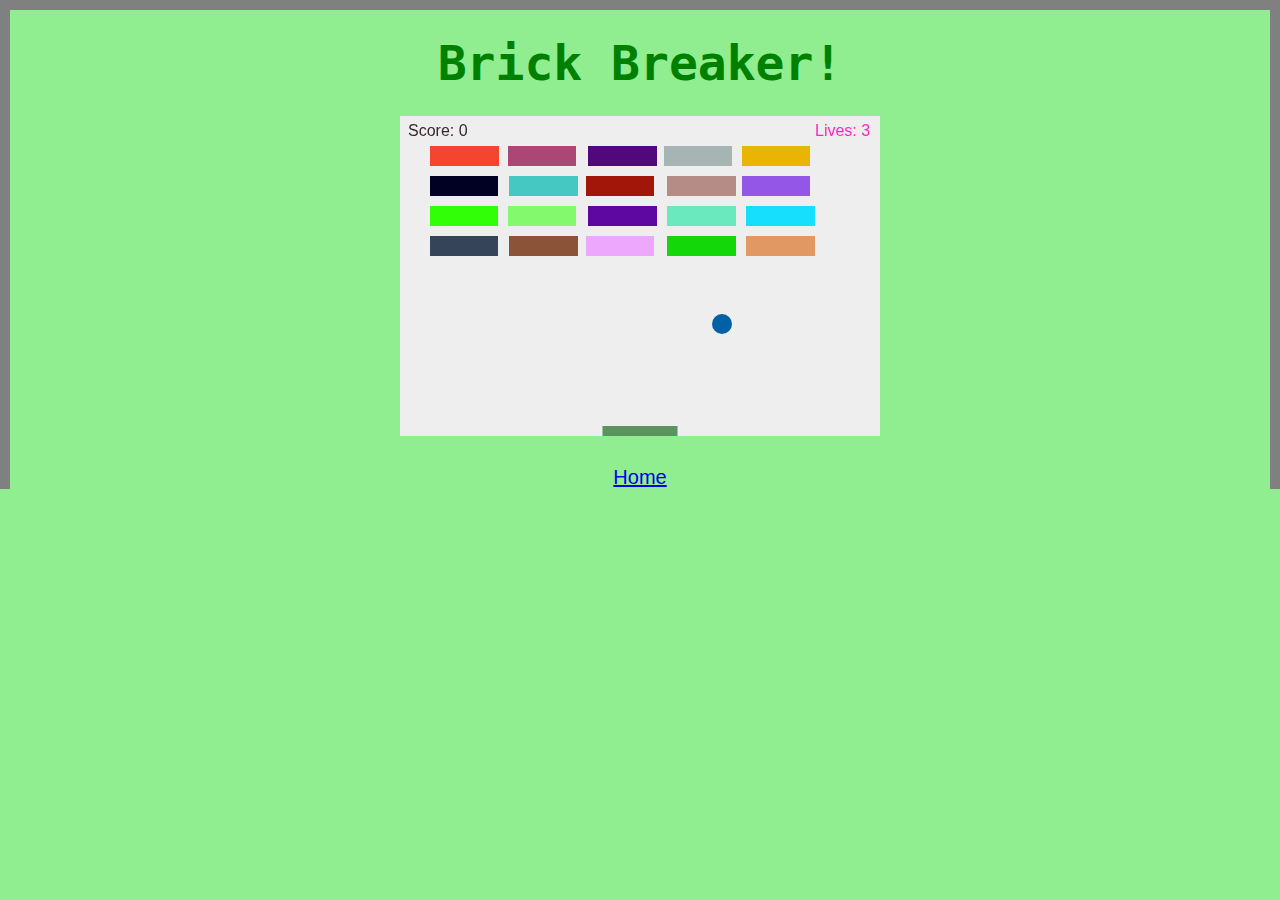
<file: brick-breaker/brick-breaker.html>
<!DOCTYPE html>

<html lang="en">
  <head>
    <meta charset="UTF-8" />
    <meta name="viewport" content="width=device-width, initial-scale=1.0" />
    <meta http-equiv="X-UA-Compatible" content="ie=edge" />

    <link href="https://fonts.googleapis.com/css?family=Major+Mono+Display" rel="stylesheet" />
    <link href="css/styles.css" rel="stylesheet" type="text/css" />
    <script defer src="js/app.js"></script>

    <title>Brick-Breaker</title>
  </head>
  <body>
  <h1>Brick Breaker!</h1>
<canvas id="myCanvas" width="480" height="320"></canvas>
<h2> <a href="../home/index.html">Home</a> 
</body>
</html>
</file>
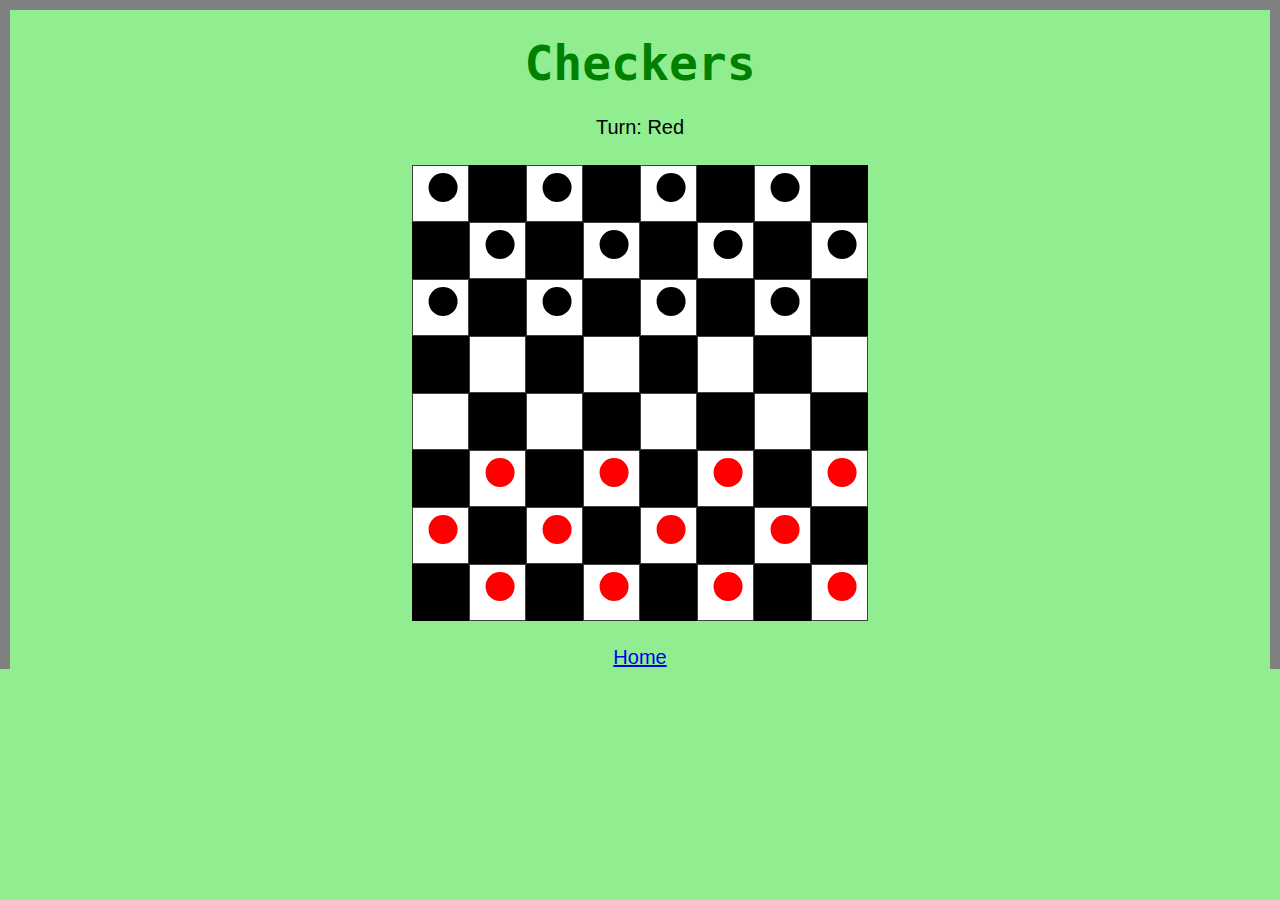
<file: checkers/checkers.html>
<!DOCTYPE html>

<html lang="en">
  <head>
    <meta charset="UTF-8" />
    <meta name="viewport" content="width=device-width, initial-scale=1.0" />
    <meta http-equiv="X-UA-Compatible" content="ie=edge" />

    <link href="https://fonts.googleapis.com/css?family=Major+Mono+Display" rel="stylesheet" />
    <link href="css/styles.css" rel="stylesheet" type="text/css" />
    <script defer src="js/app.js"></script>

    <title>Checkers</title>
  </head>
  <body>
  <h1>Checkers</h1>
  <h2 id = message>Turn: Red</h2>
  <div class="container column">

  <div class="container wrap" class="box" id="board">
    <div class="square a1" id = "1" ></div>
    <div class="square a2" id = "2" ></div>
    <div class="square a1" id = "3" ></div>
    <div class="square a2" id = "4" ></div>
    <div class="square a1" id = "5" ></div>
    <div class="square a2" id = "6" ></div>
    <div class="square a1" id = "7" ></div>
    <div class="square a2" id = "8" ></div>
    <div class="square a2" id = "9" ></div>
    <div class="square a1" id = "10" ></div>
    <div class="square a2" id = "11" ></div>
    <div class="square a1" id = "12" ></div>
    <div class="square a2" id = "13" ></div>
    <div class="square a1" id = "14" ></div>
    <div class="square a2" id = "15" ></div>
    <div class="square a1" id = "16" ></div>
    <div class="square a1" id = "17" ></div>
    <div class="square a2" id = "18" ></div>
    <div class="square a1" id = "19" ></div>
    <div class="square a2" id = "20" ></div>
    <div class="square a1" id = "21" ></div>
    <div class="square a2" id = "22" ></div>
    <div class="square a1" id = "23" ></div>
    <div class="square a2" id = "24" ></div>
    <div class="square a2" id = "25" ></div>
    <div class="square a1" id = "26" ></div>
    <div class="square a2" id = "27" ></div>
    <div class="square a1" id = "28" ></div>
    <div class="square a2" id = "29" ></div>
    <div class="square a1" id = "30" ></div>
    <div class="square a2" id = "31" ></div>
    <div class="square a1" id = "32" ></div>
    <div class="square a1" id = "33" ></div>
    <div class="square a2" id = "34" ></div>
    <div class="square a1" id = "35" ></div>
    <div class="square a2" id = "36" ></div>
    <div class="square a1" id = "37" ></div>
    <div class="square a2" id = "38" ></div>
    <div class="square a1" id = "39" ></div>
    <div class="square a2" id = "40" ></div>
    <div class="square a2" id = "41" ></div>
    <div class="square a1" id = "42" ></div>
    <div class="square a2" id = "43" ></div>
    <div class="square a1" id = "44" ></div>
    <div class="square a2" id = "45" ></div>
    <div class="square a1" id = "46" ></div>
    <div class="square a2" id = "47" ></div>
    <div class="square a1" id = "48" ></div>
    <div class="square a1" id = "49" ></div>
    <div class="square a2" id = "50" ></div>
    <div class="square a1" id = "51" ></div>
    <div class="square a2" id = "52" ></div>
    <div class="square a1" id = "53" ></div>
    <div class="square a2" id = "54" ></div>
    <div class="square a1" id = "55" ></div>
    <div class="square a2" id = "56" ></div>
    <div class="square a2" id = "57" ></div>
    <div class="square a1" id = "58" ></div>
    <div class="square a2" id = "59" ></div>
    <div class="square a1" id = "60" ></div>
    <div class="square a2" id = "61" ></div>
    <div class="square a1" id = "62" ></div>
    <div class="square a2" id = "63" ></div>
    <div class="square a1" id = "64" ></div>
  </div>
</div>
<h2> <a href="../home/index.html">Home</a> 
  </body>
</file>
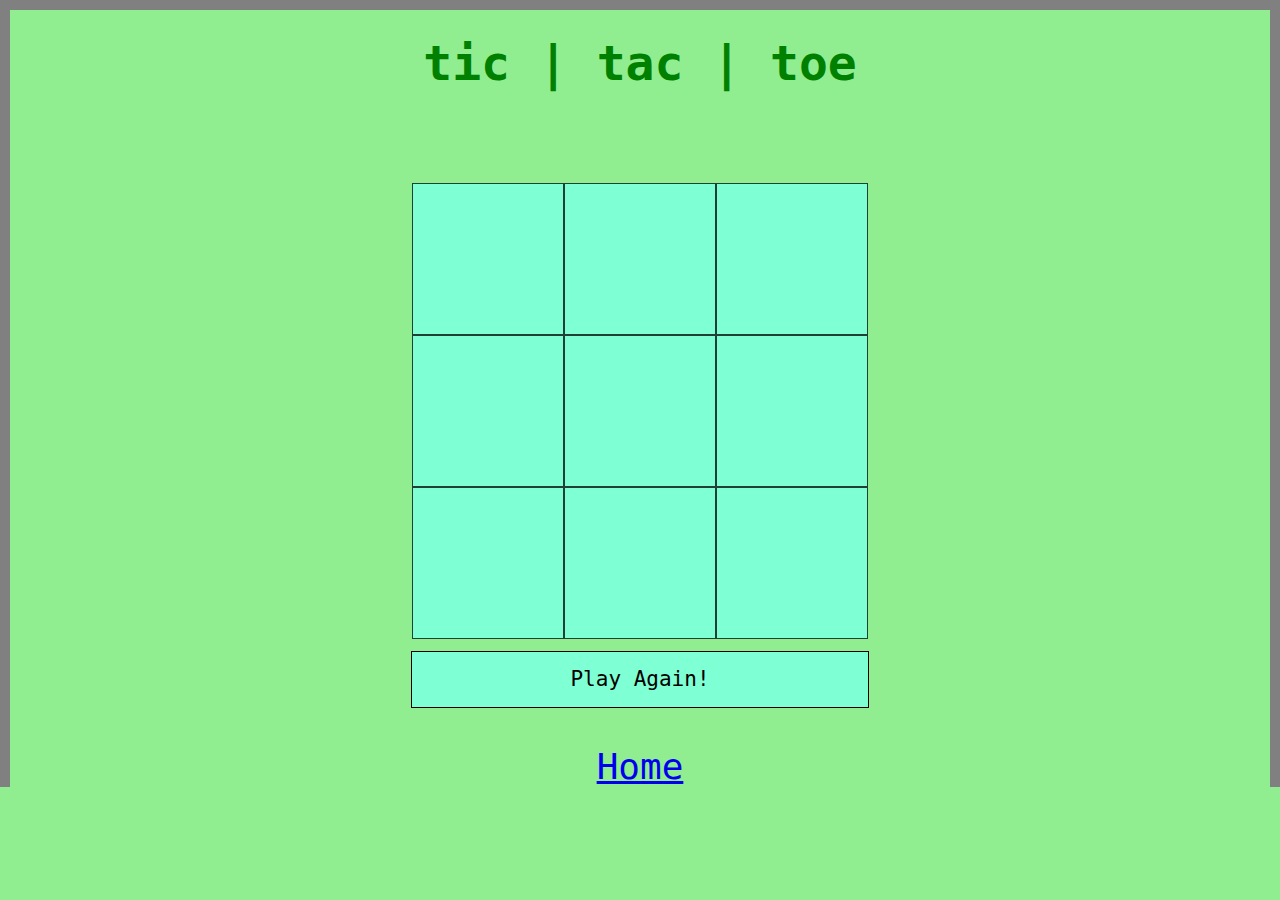
<file: tic-tac-toe2/tic-tac-toe.html>
<!DOCTYPE html>

<html lang="en">
  <head>
    <meta charset="UTF-8" />
    <meta name="viewport" content="width=device-width, initial-scale=1.0" />
    <meta http-equiv="X-UA-Compatible" content="ie=edge" />

    <link href="https://fonts.googleapis.com/css?family=Major+Mono+Display" rel="stylesheet" />
    <link href="css/styles.css" rel="stylesheet" type="text/css" />
    <script defer src="js/app.js"></script>

    <title>APCSP Tic-Tac-Toe</title>
  </head>
  <body>
    <h1>tic | tac | toe</h1>
    <h2>,</h2>
    <div class="container column">


      <div class="container wrap" id="board">
        <div class="square" id="1"></div>
        <div class="square" id="2" ></div>
        <div class="square" id="3" ></div>
        <div class="square" id="4" ></div>
        <div class="square" id="5" ></div>
        <div class="square" id="6" ></div>
        <div class="square" id="7" ></div>
        <div class="square" id="8" ></div>
        <div class="square" id="9" ></div>
      </div>

      <div id="reset-button">Play Again!</div>
    </div>
    <h2> <a href="../home/index.html">Home</a>
  </body>
</html>
</file>
<file: brick-breaker/css/styles.css>
canvas { background: #eeeeee; }
body {
  text-align: center;
  font-family: "Roboto", monospace;
  background-color: lightgreen;
  margin-top:0px;
  margin-bottom:0px;
  margin-right:0px;
  margin-left:0px;
  border: 10px solid grey;
  border-bottom: lightgray;
}

h1 {
  margin: 0 auto;
  font-family: "Oswald", monospace;
  font-size: 48px;
  margin: 2%;
  color: green;
}

h2 {
  font-size: 20px;
  font-family: "Comic Sans MS", cursive, sans-serif;
  font-weight: lighter;
  margin: 2%;
    text-decoration-color: orange;
}
</file>
<file: checkers/css/styles.css>
body {
  text-align: center;
  font-family: "Roboto", monospace;
  background-color: lightgreen;
  margin-top:0px;
  margin-bottom:0px;
  margin-right:0px;
  margin-left:0px;
  border: 10px solid grey;
  border-bottom: lightgray;
}

h1 {
  margin: 0 auto;
  font-family: "Oswald", monospace;
  font-size: 48px;
  margin: 2%;
  color: green;
}

h2 {
  font-size: 20px;
  font-family: "Comic Sans MS", cursive, sans-serif;
  font-weight: lighter;
  margin: 2%;
    text-decoration-color: orange;
}

.container {
  display: flex;                /* set our display property to use flex-box */
  justify-content: center;      /* center container horizontally */
  align-items: center;          /* center content vertically */

}

.column {
  height: 100%;
  width: 100%;
  flex-direction: column;       /* align children in columns instead of rows */
}

.wrap {
  flex-wrap: wrap;              /* tells container to drop down once it reaches max-width */
  height: 456px;
  width: 456px;
}

.square {
  border: 1px solid rgba(0, 0, 0, 0.75);
  font-size: 100px;
  height: 55px;
  line-height: 50px;
  user-select: none;
  width: 55px;
  color: black;
}

.a1 {
  background-color: white;
}

.a2 {
  background-color: black;
}

.a1:hover {
  background-color: turquoise;
  cursor: pointer;
}

.a2:hover {
  cursor: pointer;
}
</file>
<file: tic-tac-toe2/css/styles.css>
body {
  text-align: center;
  font-family: "Roboto", monospace;
  background-color: lightgreen;
  margin-top:0px;
  margin-bottom:0px;
  margin-right:0px;
  margin-left:0px;
  border: 10px solid grey;
  border-bottom: lightgray;
}

h1 {
  margin: 0 auto;
  font-family: "Oswald", monospace;
  font-size: 48px;
  margin: 2%;
  color: green;
}

h2 {
  font-size: 36px;
  font-weight: lighter;
  margin: 2%;
  color: lightgreen;
}

.container {
  display: flex;                /* set our display property to use flex-box */
  justify-content: center;      /* center container horizontally */
  align-items: center;          /* center content vertically */
}

.column {
  height: 100%;
  width: 100%;
  flex-direction: column;       /* align children in columns instead of rows */
}

.wrap {
  flex-wrap: wrap;              /* tells container to drop down once it reaches max-width */
  height: 456px;
  width: 456px;
}

 .square {
   border: 1px solid rgba(0, 0, 0, 0.75);
   font-size: 96px;
   height: 150px;
   line-height: 150px;
   user-select: none;
   width: 150px;
  background-color: aquamarine;
 }

.square:hover {
  background-color: turquoise;
  cursor: pointer;
}

#reset-button {
  border: 1px solid black;
  color: black;
  font-size: 21px;
  line-height: 55px;
  margin: 1%;
  text-align: center;
  width: 456px;
  background-color: aquamarine;
}

#reset-button:hover {
  background-color: black;
  color: turquoise;
  cursor: pointer;
}body {
  text-align: center;
  font-family: "Roboto", monospace;
  background-color: lightgreen;
  margin-top:0px;
  margin-bottom:0px;
  margin-right:0px;
  margin-left:0px;
  border: 10px solid grey;
  border-bottom: lightgray;
}

h1 {
  margin: 0 auto;
  font-family: "Oswald", monospace;
  font-size: 48px;
  margin: 2%;
  color: green;
}

h2 {
  font-size: 36px;
  font-weight: lighter;
  margin: 2%;
  color: lightgreen;
}

.container {
  display: flex;                /* set our display property to use flex-box */
  justify-content: center;      /* center container horizontally */
  align-items: center;          /* center content vertically */
}

.column {
  height: 100%;
  width: 100%;
  flex-direction: column;       /* align children in columns instead of rows */
}

.wrap {
  flex-wrap: wrap;              /* tells container to drop down once it reaches max-width */
  height: 456px;
  width: 456px;
}

 .square {
   border: 1px solid rgba(0, 0, 0, 0.75);
   font-size: 96px;
   height: 150px;
   line-height: 150px;
   user-select: none;
   width: 150px;
  background-color: aquamarine;
 }

.square:hover {
  background-color: turquoise;
  cursor: pointer;
}

#reset-button {
  border: 1px solid black;
  color: black;
  font-size: 21px;
  line-height: 55px;
  margin: 1%;
  text-align: center;
  width: 456px;
  background-color: aquamarine;
}

#reset-button:hover {
  background-color: black;
  color: turquoise;
  cursor: pointer;
}
</file>
